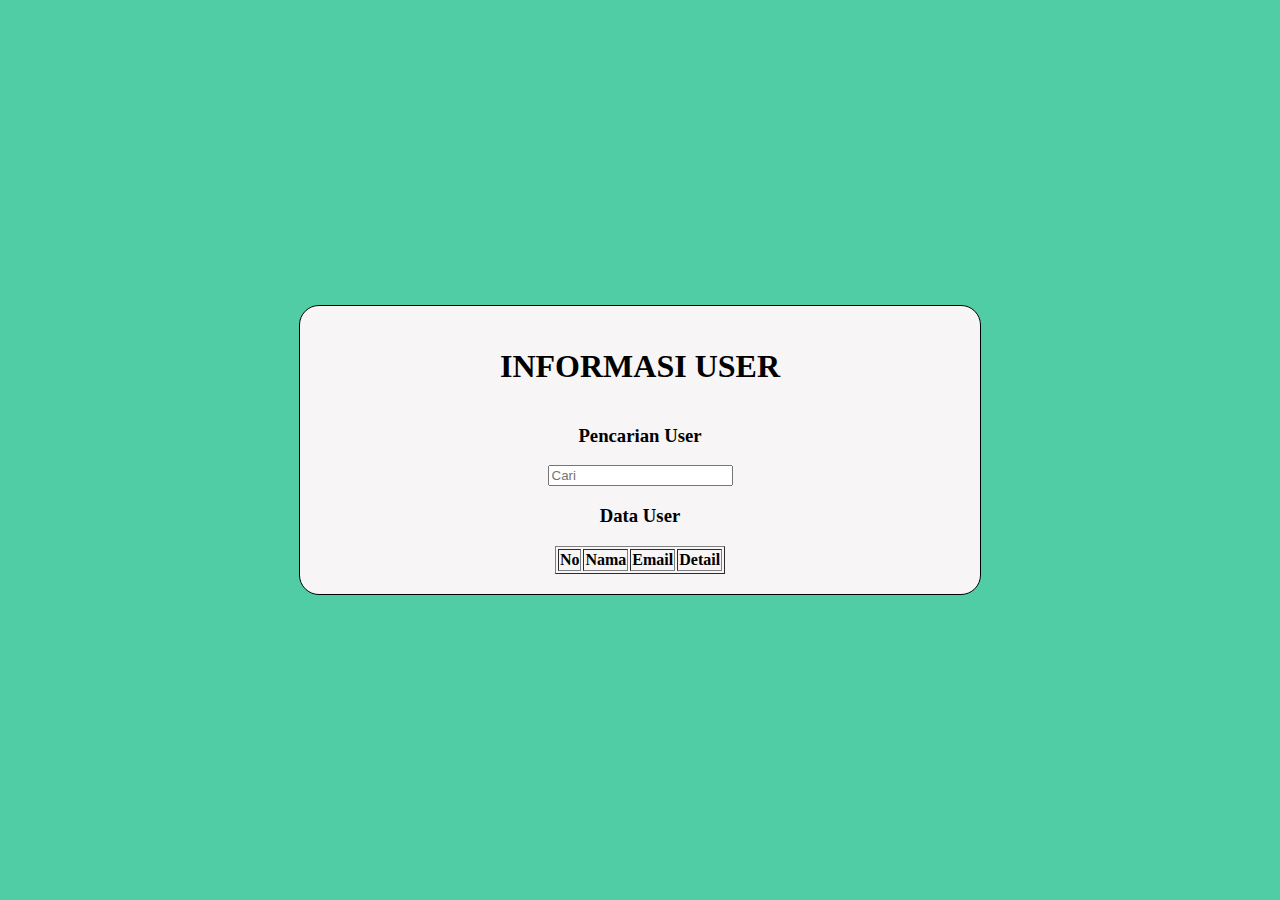
<file: index.html>
<!DOCTYPE html>
<html lang="en">

<head>
    <meta charset="UTF-8">
    <meta http-equiv="X-UA-Compatible" content="IE=edge">
    <meta name="viewport" content="width=device-width, initial-scale=1.0">
    <title>API | Praktikum WEB</title>
    <link rel="stylesheet" href="style.css" />
</head>

<body>
    <div class="container">
       <h1>INFORMASI USER</h1>
        <h3>Pencarian User</h3>
        <input type="text" id="search" placeholder="Cari">
        
        <h3>Data User</h3>
        <table border="1">
            <thead>
                <tr>
                    <th>No</th>
                    <th>Nama</th>
                    <th>Email</th>
                    <th>Detail</th>
                </tr>
            </thead>
            <tbody></tbody>
        </table>

        <div id="detail"></div>

        <script>
            const tbody = document.querySelector('tbody')
            const detail = document.getElementById('detail')
            const searchForm = document.getElementById('search')
            let usersData = [];

            const loadData = async () => {
                try {
                    const url = await fetch('https://jsonplaceholder.typicode.com/users');
                    usersData = await url.json();
                    console.log(usersData)
                    loadUserData(usersData);
                } catch (err) {
                    console.log(err)
                }
            }

            const loadUserData = (data) => {
                let no = 1;
                const output = data.map((x) => {
                    return `
                    <tr>
                        <td>` + (no++) + `</td>
                        <td>${x.name}</td>
                        <td>${x.email}</td>
                        <td><button onclick='showDetail(${x.id})'>Cek</button></td>
                    </tr>
                    `
                }).join('')
                tbody.innerHTML = output;
            }

            function showDetail(id) {
                fetch('https://jsonplaceholder.typicode.com/users/' + id)
                    .then((res) => res.json())
                    .then((data) => {
                        detail.innerHTML = ''
                        detail.insertAdjacentHTML('beforeend', `
                        <h3> Detail User</h3>
                        <table border="1">
                            <tr>
                            <th>Nama</th>
                            <th>Email</th>
                            <th>Jalan</th>
                            <th>Kota</th>
                            <th>Telepon</th>
                            <th>Website</th>
                            <th>Perusahaan</th>
                        </tr> 
                          <tr>
                            <td>${data.name}</td>
                            <td>${data.email}</td>
                            <td>${data.address.street}</td>
                            <td>${data.address.city}</td>
                            <td>${data.phone}</td>
                            <td>${data.website}</td>
                            <td>${data.company.name}</td>
                        </tr>  
                        </table>                 
                        `)
                    })
            }

            searchForm.addEventListener('keyup', (y) => {
                const value = y.target.value.toLowerCase();
                const input = usersData.filter((data) => {
                    return (
                        data.name.toLowerCase().includes(value)
                    )
                })
                loadUserData(input)
            })
            loadData()
        </script>
    </div>
</body>
</html>
</file>
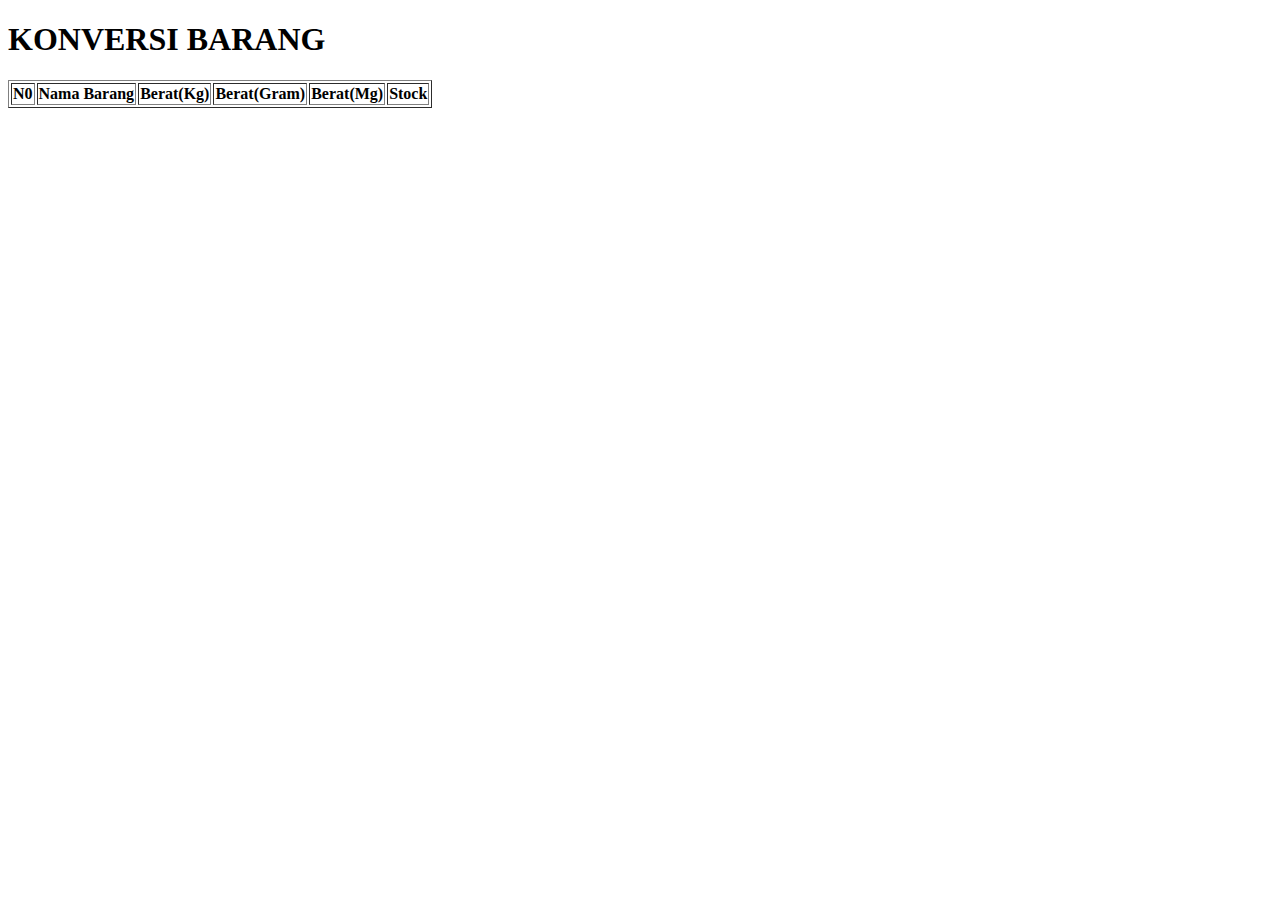
<file: praktik-6/konversi.html>
<!DOCTYPE html>
<html lang="en">
<head>
    <meta charset="UTF-8">
    <meta http-equiv="X-UA-Compatible" content="IE=edge">
    <meta name="viewport" content="width=device-width, initial-scale=1.0">
    <title>Konversi Barang</title>
</head>
<body>
    <h1>KONVERSI BARANG</h1>
    <table border="1">
        <tr>
            <th>N0</th>
            <th>Nama Barang</th>
            <th>Berat(Kg)</th>
            <th>Berat(Gram)</th>
            <th>Berat(Mg)</th>
            <th>Stock</th>
        </tr>
</body>
</html>
</file>
<file: style.css>
body{
    background-color: rgb(80, 205, 164);
    overflow: hidden;
    display: grid;
    place-items: center;
    height: 100vh;
    margin: 0;
}
h1{
    color: rgb(0, 0, 0);
}

.container{
background-color:#f7f5f5;
    width: 50%;
    display: grid;
    place-items: center;
    padding: 20px;
    border-radius: 20px;
    border: 1px solid black;
}
</file>
